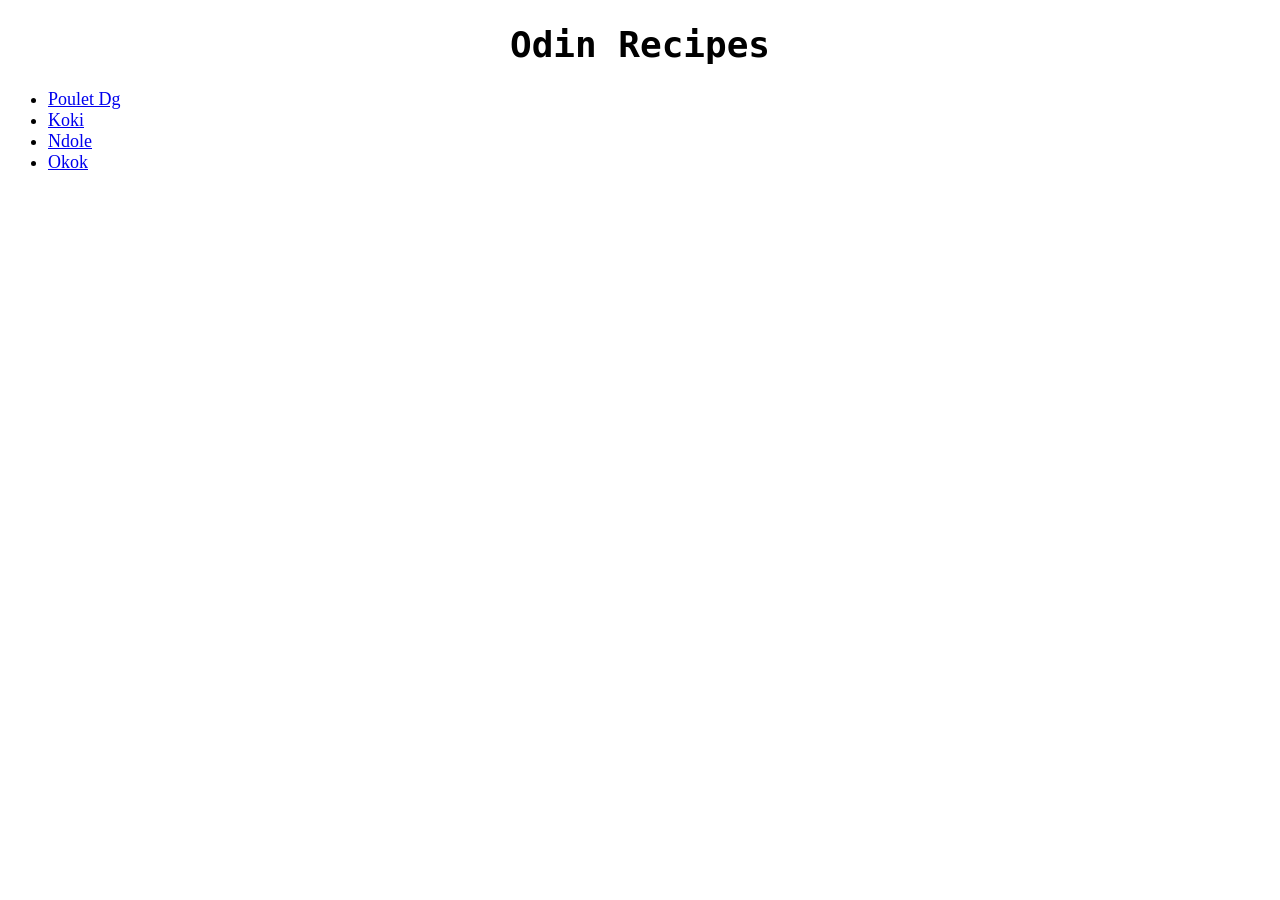
<file: index.html>
<!DOCTYPE html>
<html lang="en">
<head>
    <meta charset="UTF-8">
    <meta name="viewport" content="width=device-width, initial-scale=1.0">
    <title>Recipes</title>
    <link rel="stylesheet" href="style.css">
</head>
<body>
    <h1>Odin Recipes</h1>
    <ul>
        <li><a href="./recipes/poulet-dg.html">Poulet Dg</a></li>
        <li><a href="./recipes/koki.html">Koki</a></li>
        <li><a href="./recipes/ndole.html">Ndole</a></li>
        <li><a href="./recipes/okok.html">Okok</a></li>
    </ul>
</body>
</html>
</file>
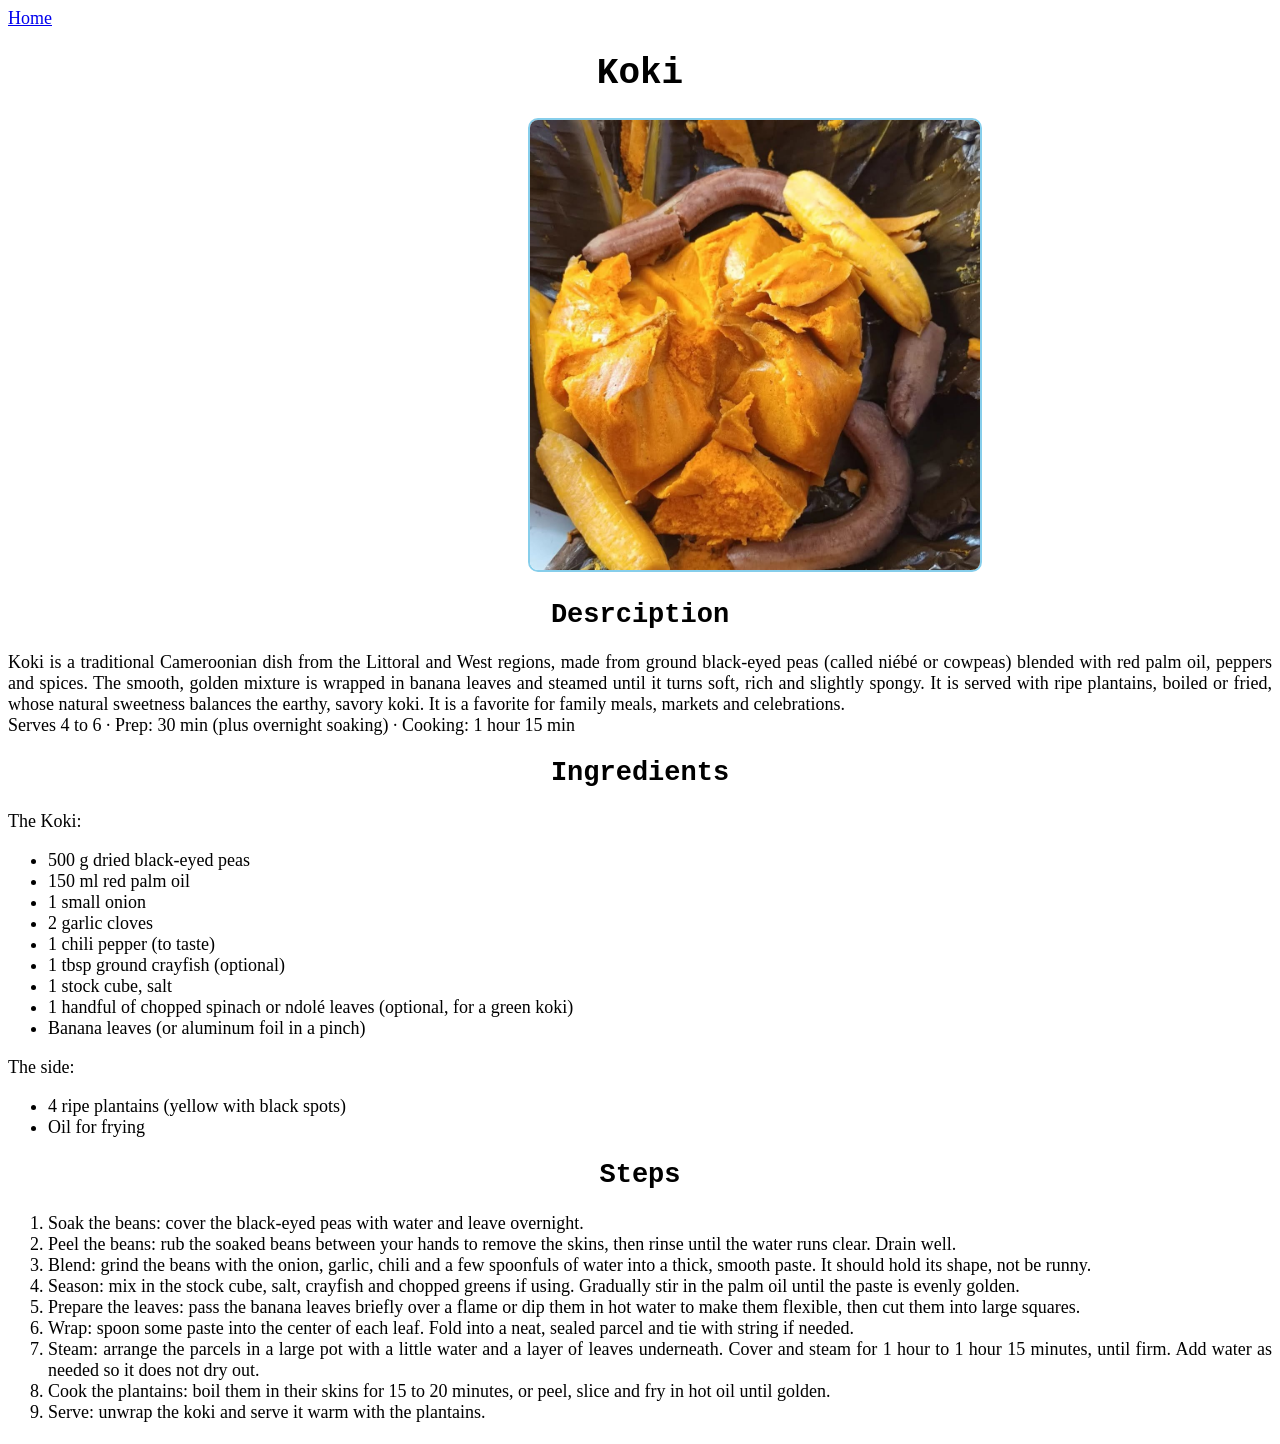
<file: recipes/koki.html>
<!DOCTYPE html>
<html lang="en">
<head>
    <meta charset="UTF-8">
    <meta name="viewport" content="width=device-width, initial-scale=1.0">
    <link rel="stylesheet" href="../style.css">
    <title>Koki</title>
</head>
<body>
    <a href="../index.html">Home</a>

    <h1>Koki</h1>
    <img src="../images/koki.jpg" height="450" width="450">
    
    <h2>Desrciption</h2>
    <p>Koki is a traditional Cameroonian dish from the Littoral and West regions, made from ground black-eyed peas (called niébé or cowpeas) blended with red palm oil, peppers and spices. The smooth, golden mixture is wrapped in banana leaves and steamed until it turns soft, rich and slightly spongy. It is served with ripe plantains, boiled or fried, whose natural sweetness balances the earthy, savory koki. It is a favorite for family meals, markets and celebrations.
        <br>Serves 4 to 6 · Prep: 30 min (plus overnight soaking) · Cooking: 1 hour 15 min
    </p>
    
    <h2>Ingredients</h2>
    
    <p> The Koki:</p>
    <ul>
        <li>500 g dried black-eyed peas</li>
        <li>150 ml red palm oil</li>
        <li>1 small onion</li>
        <li>2 garlic cloves</li>
        <li>1 chili pepper (to taste)</li>
        <li>1 tbsp ground crayfish (optional)</li>
        <li>1 stock cube, salt</li>
        <li>1 handful of chopped spinach or ndolé leaves (optional, for a green koki)</li>
        <li>Banana leaves (or aluminum foil in a pinch)</li>
    </ul>
    
    <p>The side:</p>
    <ul>
        <li>4 ripe plantains (yellow with black spots)</li>
        <li>Oil for frying</li>
    </ul>

    <h2>Steps</h2>
    <ol>
        <li>Soak the beans: cover the black-eyed peas with water and leave overnight.</li>
        <li>Peel the beans: rub the soaked beans between your hands to remove the skins, then rinse until the water runs clear. Drain well.</li>
        <li>Blend: grind the beans with the onion, garlic, chili and a few spoonfuls of water into a thick, smooth paste. It should hold its shape, not be runny.</li>
        <li>Season: mix in the stock cube, salt, crayfish and chopped greens if using. Gradually stir in the palm oil until the paste is evenly golden.</li>
        <li>Prepare the leaves: pass the banana leaves briefly over a flame or dip them in hot water to make them flexible, then cut them into large squares.</li>
        <li>Wrap: spoon some paste into the center of each leaf. Fold into a neat, sealed parcel and tie with string if needed.</li>
        <li>Steam: arrange the parcels in a large pot with a little water and a layer of leaves underneath. Cover and steam for 1 hour to 1 hour 15 minutes, until firm. Add water as needed so it does not dry out.</li>
        <li>Cook the plantains: boil them in their skins for 15 to 20 minutes, or peel, slice and fry in hot oil until golden.</li>
        <li>Serve: unwrap the koki and serve it warm with the plantains.</li>
    </ol>
</body>
</html>
</file>
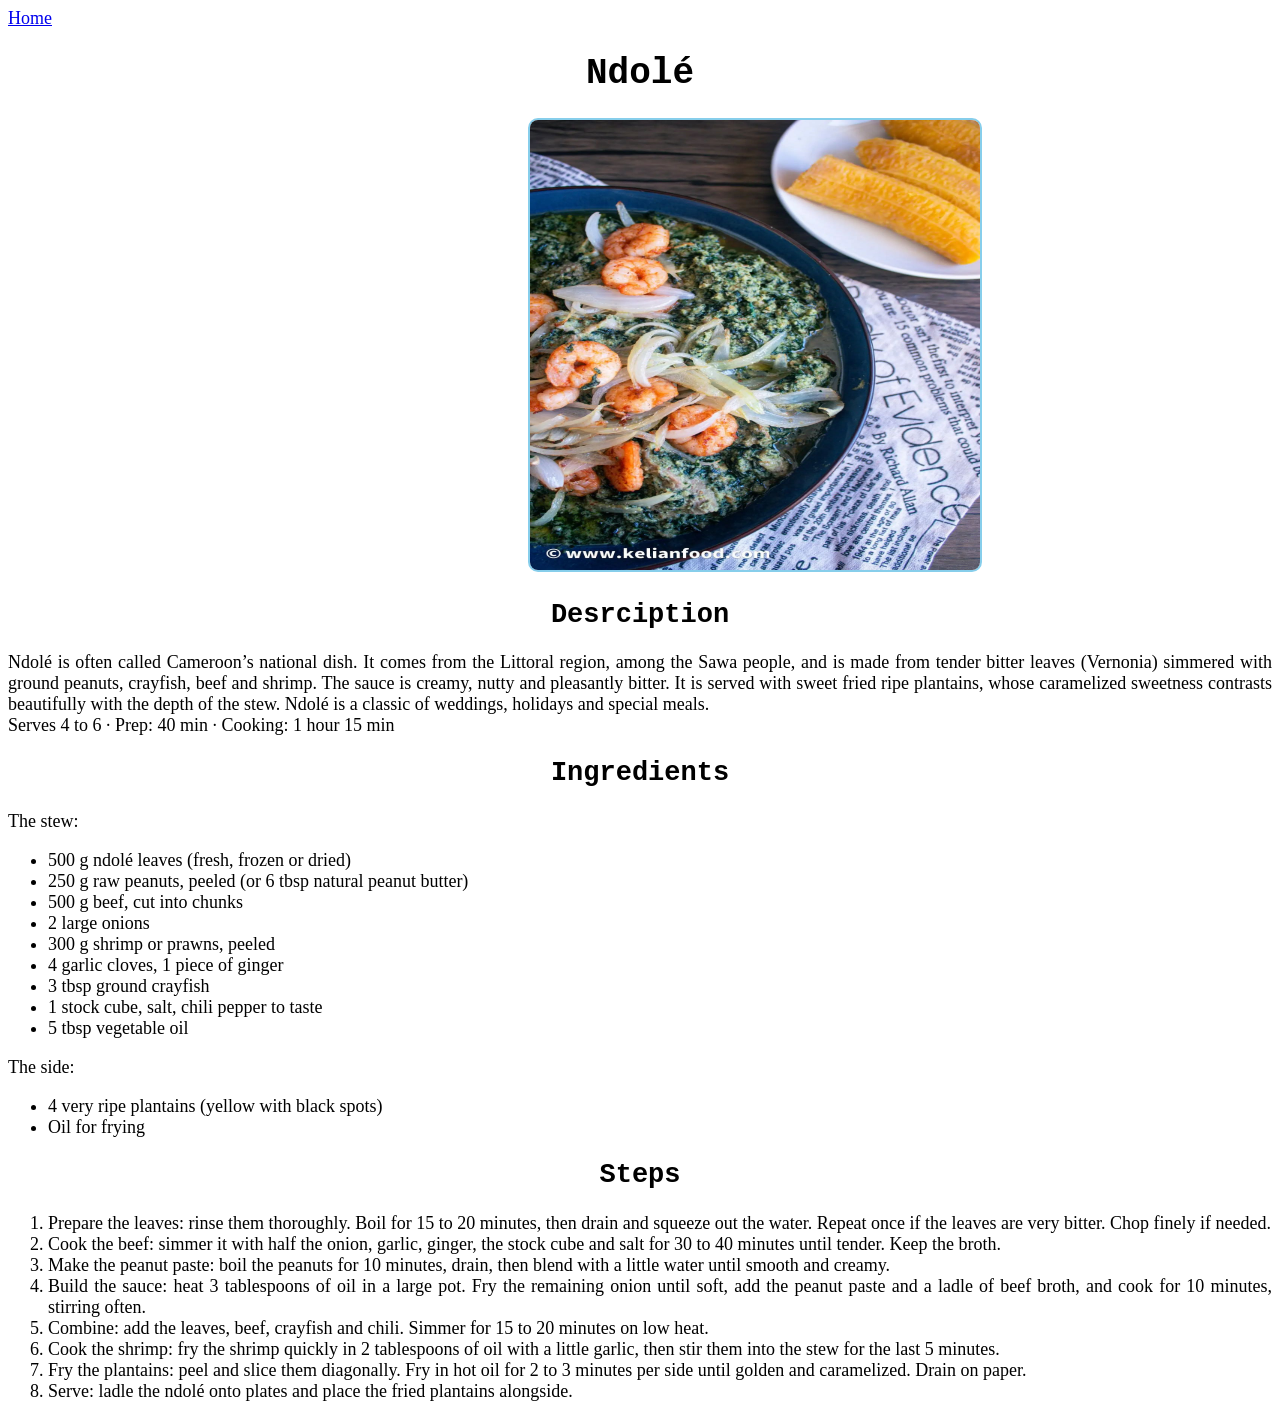
<file: recipes/ndole.html>
<!DOCTYPE html>
<html lang="en">
<head>
    <meta charset="UTF-8">
    <meta name="viewport" content="width=device-width, initial-scale=1.0">
    <link rel="stylesheet" href="../style.css">
    <title>Ndolé</title>
</head>
<body>
    <a href="../index.html">Home</a>

    <h1>Ndolé</h1>
    <img src="../images/ndole.jpg" height="450" width="450">
    
    <h2>Desrciption</h2>
    <p>Ndolé is often called Cameroon’s national dish. It comes from the Littoral region, among the Sawa people, and is made from tender bitter leaves (Vernonia) simmered with ground peanuts, crayfish, beef and shrimp. The sauce is creamy, nutty and pleasantly bitter. It is served with sweet fried ripe plantains, whose caramelized sweetness contrasts beautifully with the depth of the stew. Ndolé is a classic of weddings, holidays and special meals.
        <br>Serves 4 to 6 · Prep: 40 min · Cooking: 1 hour 15 min
    </p>
    
    <h2>Ingredients</h2>

    <p>The stew:</p>
    <ul>
        <li>500 g ndolé leaves (fresh, frozen or dried)</li>
        <li>250 g raw peanuts, peeled (or 6 tbsp natural peanut butter)</li>
        <li>500 g beef, cut into chunks</li>
        <li>2 large onions</li>
        <li>300 g shrimp or prawns, peeled</li>
        <li>4 garlic cloves, 1 piece of ginger</li>
        <li>3 tbsp ground crayfish</li>
        <li>1 stock cube, salt, chili pepper to taste</li>
        <li>5 tbsp vegetable oil</li>
    </ul>
    
    <p>The side:</p>
    <ul>
        <li>4 very ripe plantains (yellow with black spots)</li>
        <li>Oil for frying</li>
    </ul>

    <h2>Steps</h2>
    <ol>
        <li>Prepare the leaves: rinse them thoroughly. Boil for 15 to 20 minutes, then drain and squeeze out the water. Repeat once if the leaves are very bitter. Chop finely if needed.</li>
        <li>Cook the beef: simmer it with half the onion, garlic, ginger, the stock cube and salt for 30 to 40 minutes until tender. Keep the broth.</li>
        <li>Make the peanut paste: boil the peanuts for 10 minutes, drain, then blend with a little water until smooth and creamy.</li>
        <li>Build the sauce: heat 3 tablespoons of oil in a large pot. Fry the remaining onion until soft, add the peanut paste and a ladle of beef broth, and cook for 10 minutes, stirring often.</li>
        <li>Combine: add the leaves, beef, crayfish and chili. Simmer for 15 to 20 minutes on low heat.</li>
        <li>Cook the shrimp: fry the shrimp quickly in 2 tablespoons of oil with a little garlic, then stir them into the stew for the last 5 minutes.</li>
        <li>Fry the plantains: peel and slice them diagonally. Fry in hot oil for 2 to 3 minutes per side until golden and caramelized. Drain on paper.</li>
        <li>Serve: ladle the ndolé onto plates and place the fried plantains alongside.</li>
    </ol>
</body>
</html>
</file>
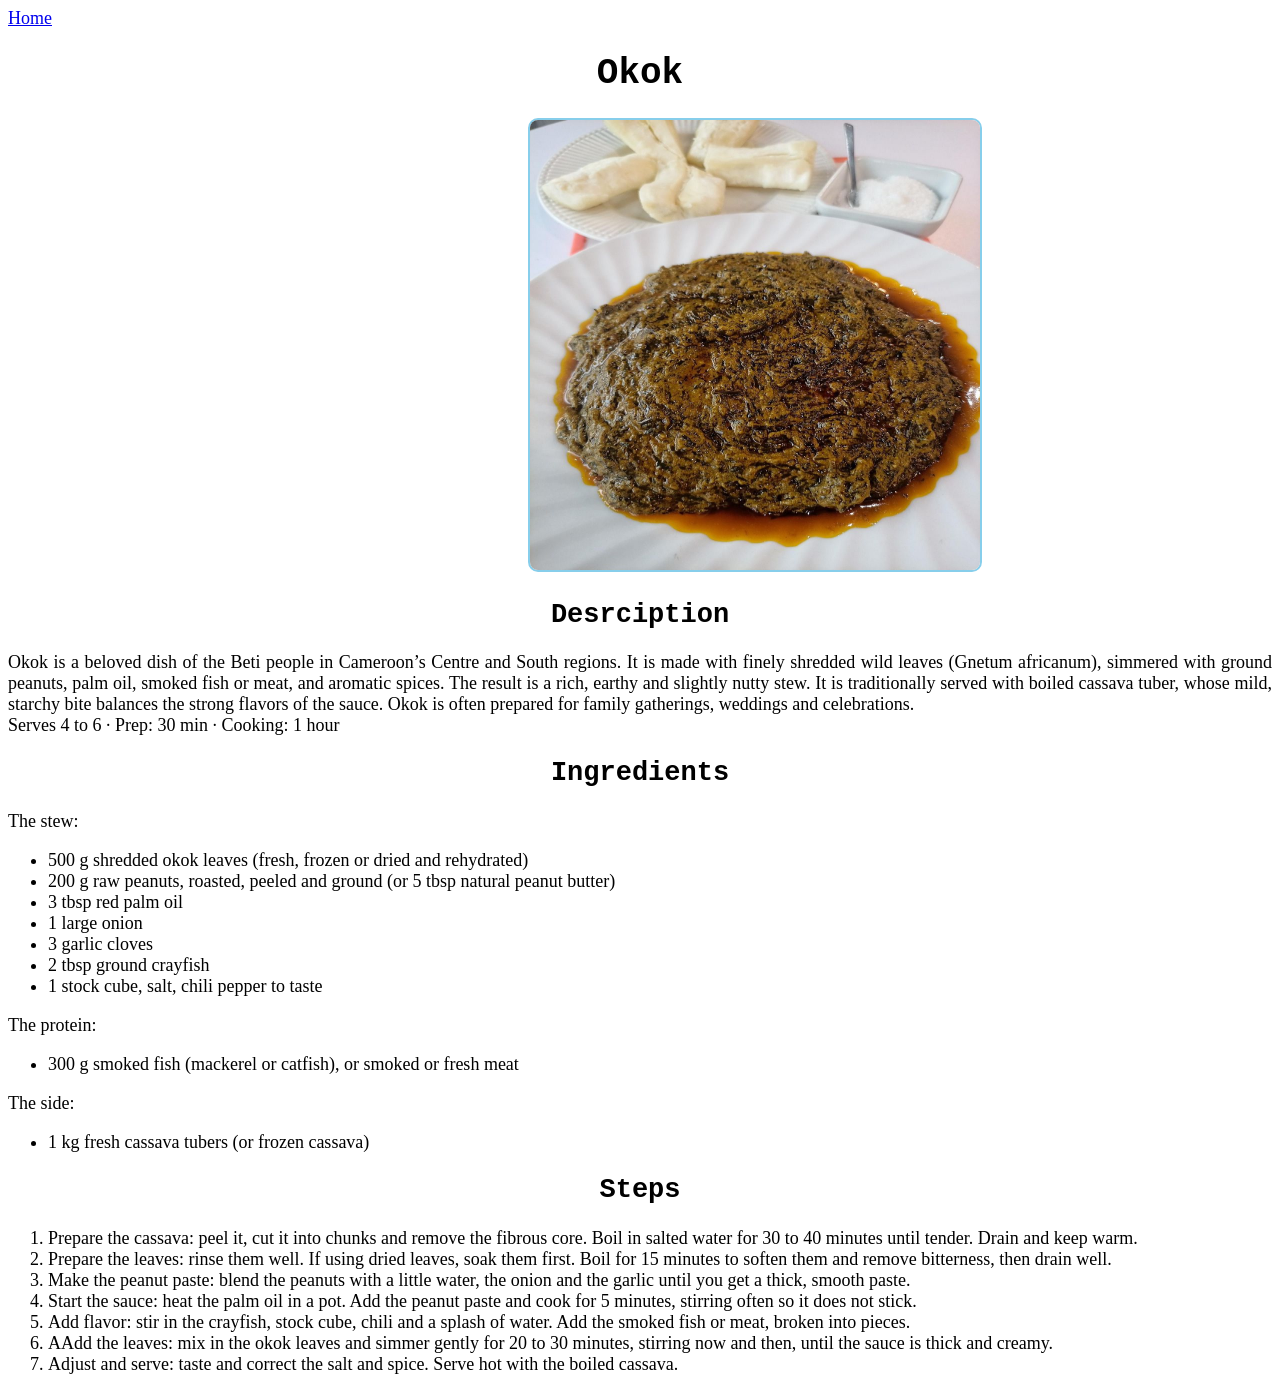
<file: recipes/okok.html>
<!DOCTYPE html>
<html lang="en">
<head>
    <meta charset="UTF-8">
    <meta name="viewport" content="width=device-width, initial-scale=1.0">
    <link rel="stylesheet" href="../style.css">
    <title>Okok</title>
</head>
<body>
    <a href="../index.html">Home</a>

    <h1>Okok</h1>
    <img src="../images/okok.jpg" height="450" width="450">
    
    <h2>Desrciption</h2>
    <p>Okok is a beloved dish of the Beti people in Cameroon’s Centre and South regions. It is made with finely shredded wild leaves (Gnetum africanum), simmered with ground peanuts, palm oil, smoked fish or meat, and aromatic spices. The result is a rich, earthy and slightly nutty stew. It is traditionally served with boiled cassava tuber, whose mild, starchy bite balances the strong flavors of the sauce. Okok is often prepared for family gatherings, weddings and celebrations.
        <br>Serves 4 to 6 · Prep: 30 min · Cooking: 1 hour
    </p>
    
    <h2>Ingredients</h2>

    <p>The stew:</p>
    <ul>
        <li>500 g shredded okok leaves (fresh, frozen or dried and rehydrated)</li>
        <li>200 g raw peanuts, roasted, peeled and ground (or 5 tbsp natural peanut butter)</li>
        <li>3 tbsp red palm oil</li>
        <li>1 large onion</li>
        <li>3 garlic cloves</li>
        <li>2 tbsp ground crayfish</li>
        <li>1 stock cube, salt, chili pepper to taste</li>
    </ul>

    <p>The protein:</p>
    <ul>
        <li>300 g smoked fish (mackerel or catfish), or smoked or fresh meat</li>
    </ul>
    
    <p>The side:</p>
    <ul>
        <li>1 kg fresh cassava tubers (or frozen cassava)</li>
    </ul>

    <h2>Steps</h2>
    <ol>
        <li>Prepare the cassava: peel it, cut it into chunks and remove the fibrous core. Boil in salted water for 30 to 40 minutes until tender. Drain and keep warm.</li>
        <li>Prepare the leaves: rinse them well. If using dried leaves, soak them first. Boil for 15 minutes to soften them and remove bitterness, then drain well.</li>
        <li>Make the peanut paste: blend the peanuts with a little water, the onion and the garlic until you get a thick, smooth paste.</li>
        <li>Start the sauce: heat the palm oil in a pot. Add the peanut paste and cook for 5 minutes, stirring often so it does not stick.</li>
        <li>Add flavor: stir in the crayfish, stock cube, chili and a splash of water. Add the smoked fish or meat, broken into pieces.</li>
        <li>AAdd the leaves: mix in the okok leaves and simmer gently for 20 to 30 minutes, stirring now and then, until the sauce is thick and creamy.</li>
        <li>Adjust and serve: taste and correct the salt and spice. Serve hot with the boiled cassava.</li>
    </ol>
</body>
</html>
</file>
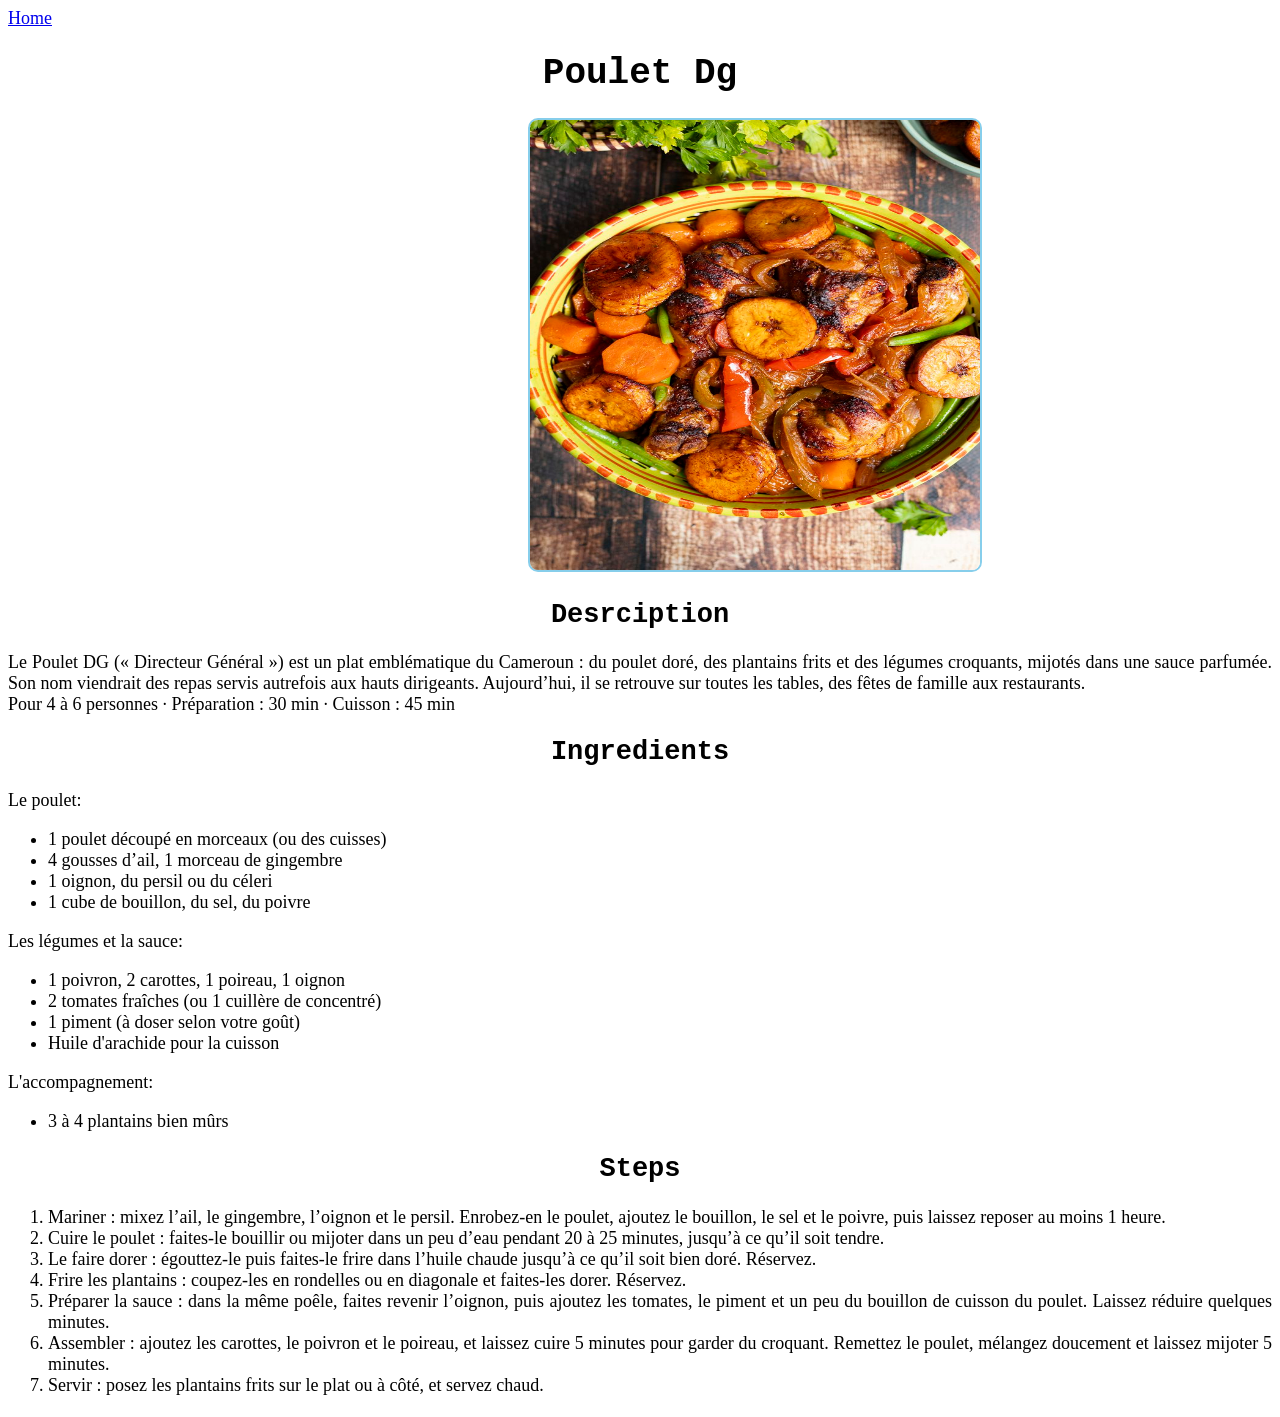
<file: recipes/poulet-dg.html>
<!DOCTYPE html>
<html lang="en">
<head>
    <meta charset="UTF-8">
    <meta name="viewport" content="width=device-width, initial-scale=1.0">
    <link rel="stylesheet" href="../style.css">
    <title>Poulet Dg</title>
</head>
<body>
    <a href="../index.html">Home</a>

    <h1>Poulet Dg</h1>
    <img src="../images/pouletDg.jpg" height="450" width="450">
    
    <h2>Desrciption</h2>
    <p>Le Poulet DG (« Directeur Général ») est un plat emblématique du Cameroun : du poulet doré, des plantains frits et des légumes croquants, mijotés dans une sauce parfumée. Son nom viendrait des repas servis autrefois aux hauts dirigeants. Aujourd’hui, il se retrouve sur toutes les tables, des fêtes de famille aux restaurants.
        <br>Pour 4 à 6 personnes · Préparation : 30 min · Cuisson : 45 min
    </p>
    
    <h2>Ingredients</h2>

    <p>Le poulet:</p>
    <ul>
        <li>1 poulet découpé en morceaux (ou des cuisses)</li>
        <li>4 gousses d’ail, 1 morceau de gingembre</li>
        <li>1 oignon, du persil ou du céleri</li>
        <li>1 cube de bouillon, du sel, du poivre</li>
    </ul>

    <p>Les légumes et la sauce:</p>
    <ul>
        <li>1 poivron, 2 carottes, 1 poireau, 1 oignon</li>
        <li>2 tomates fraîches (ou 1 cuillère de concentré)</li>
        <li>1 piment (à doser selon votre goût)</li>
        <li>Huile d'arachide pour la cuisson</li>
    </ul>
    
    <p>L'accompagnement:</p>
    <ul>
        <li>3 à 4 plantains bien mûrs</li>
    </ul>

    <h2>Steps</h2>
    <ol>
        <li>Mariner : mixez l’ail, le gingembre, l’oignon et le persil. Enrobez-en le poulet, ajoutez le bouillon, le sel et le poivre, puis laissez reposer au moins 1 heure.</li>
        <li>Cuire le poulet : faites-le bouillir ou mijoter dans un peu d’eau pendant 20 à 25 minutes, jusqu’à ce qu’il soit tendre.</li>
        <li>Le faire dorer : égouttez-le puis faites-le frire dans l’huile chaude jusqu’à ce qu’il soit bien doré. Réservez.</li>
        <li>Frire les plantains : coupez-les en rondelles ou en diagonale et faites-les dorer. Réservez.</li>
        <li>Préparer la sauce : dans la même poêle, faites revenir l’oignon, puis ajoutez les tomates, le piment et un peu du bouillon de cuisson du poulet. Laissez réduire quelques minutes.</li>
        <li>Assembler : ajoutez les carottes, le poivron et le poireau, et laissez cuire 5 minutes pour garder du croquant. Remettez le poulet, mélangez doucement et laissez mijoter 5 minutes.</li>
        <li>Servir : posez les plantains frits sur le plat ou à côté, et servez chaud.</li>
    </ol>
</body>
</html>
</file>
<file: style.css>
body{
    font-family: 'Times New Roman', Arial, Helvetica;
    font-size:large;
}

img{
    border: 2px solid skyblue;
    border-radius: 10px;
    margin-left: 520px;
}

h1,h2{
    font-family: monospace,Helvetica;
    text-align: center;
}

p{
    text-align: justify;
}

ul,ol{
    text-align: justify;
}
</file>
